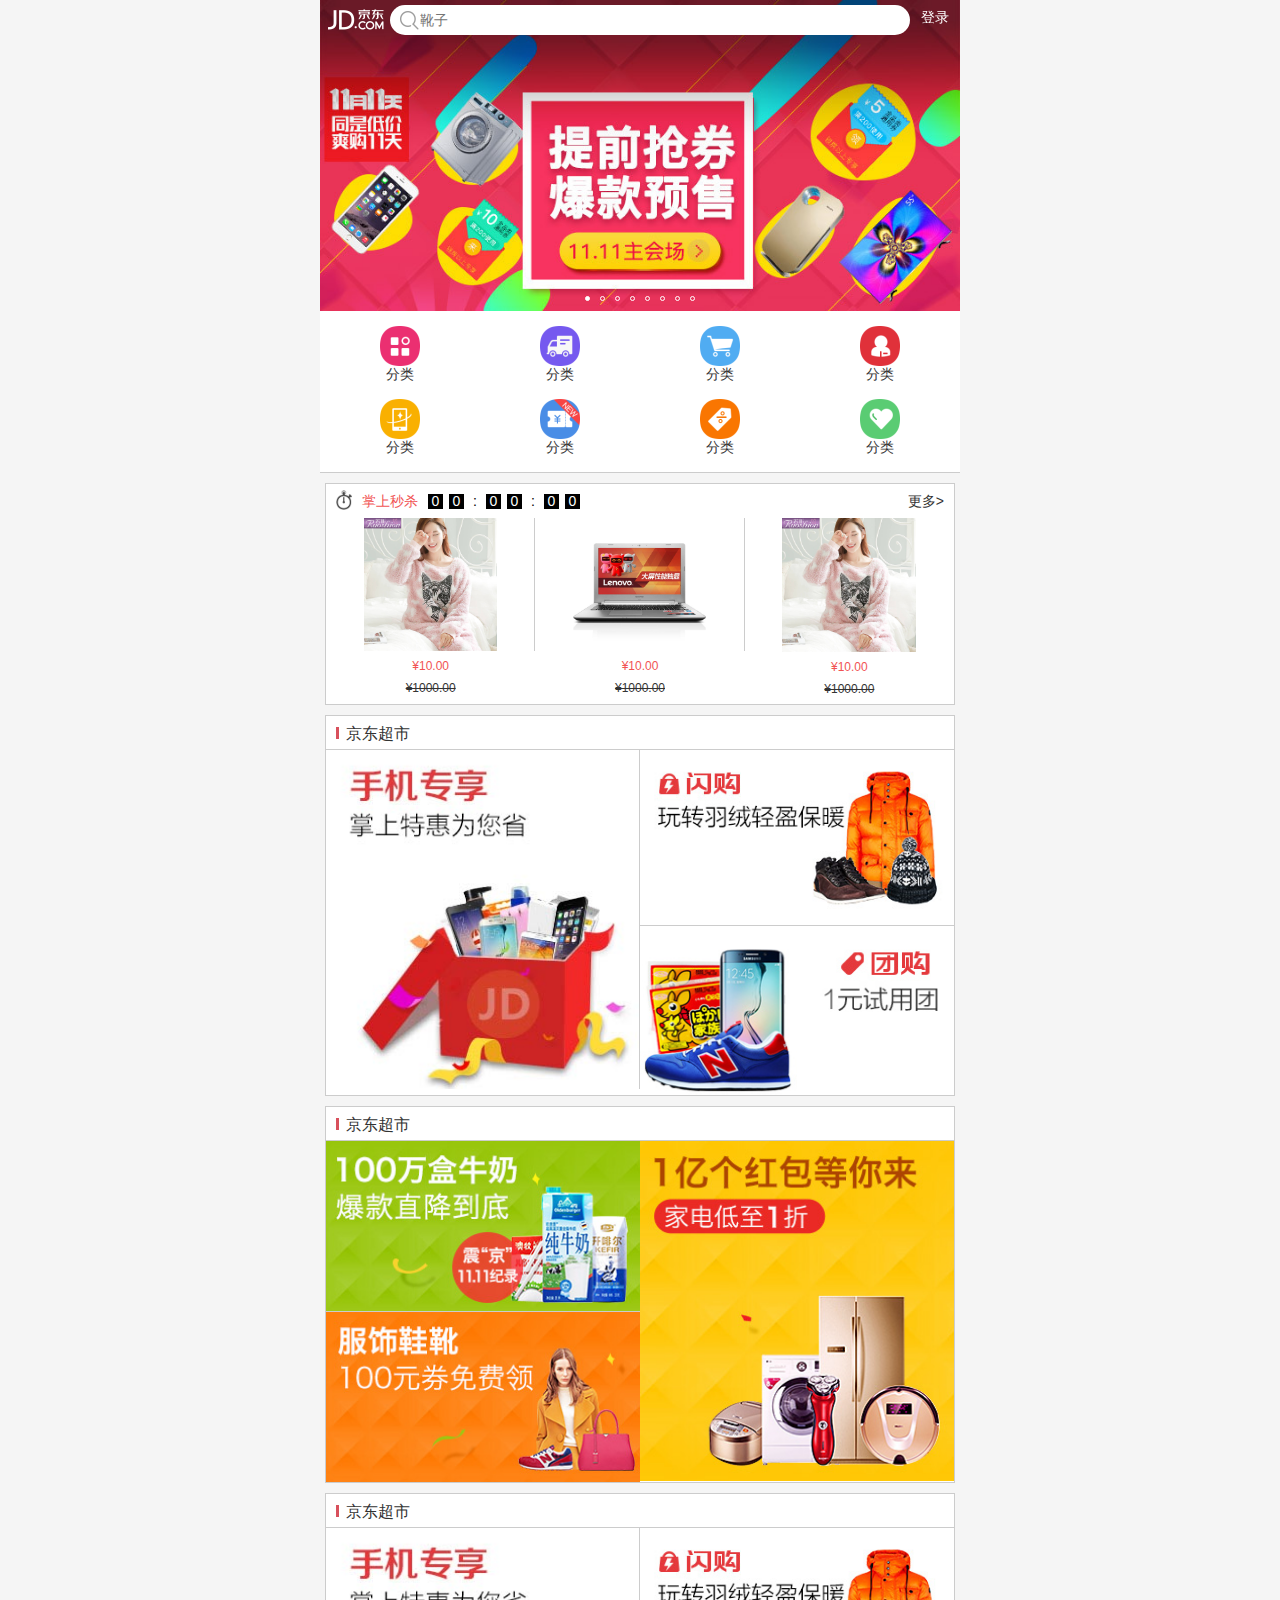
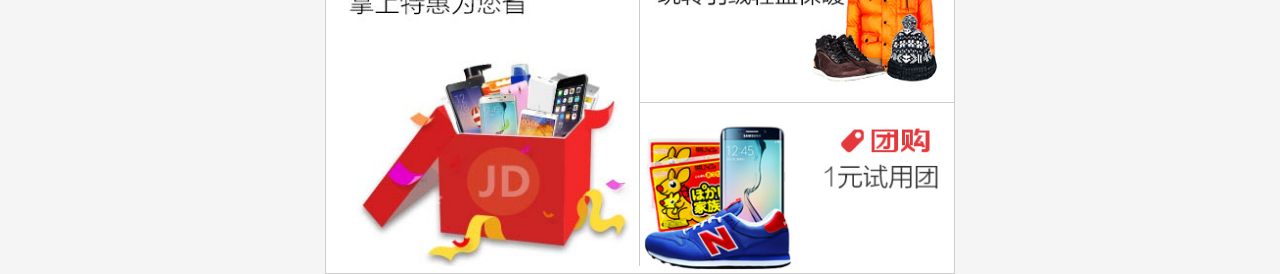
<file: index.html>
<!DOCTYPE html>
<html>
<head lang="en">
    <meta charset="UTF-8">
    <meta name="viewport" content="width=device-width,user-scalable=no,initial-scale=1.0"/>
    <title>wtt-京东-移动站</title>
    <link rel="stylesheet" href="css/base.css"/>
    <link rel="stylesheet" href="css/index.css"/>
</head>
<body>
<!--主体容器-->
<div class="jd_layout">
    <!-- 头部搜索框-->
    <header class="jd_header">
        <div class="jd_header_box">
            <a class="icon_logo" href="#"></a>
            <form action="#">
                <span class="icon_search"></span>
                <input type="search" name="" id="" placeholder="靴子"/>
            </form>
            <a href="#">登录</a>
        </div>
    </header>
    <!--轮播图-->
    <div class="jd_banner">
        <ul class="clearfix">
            <li><a href="#"><img src="images/l8.jpg" alt=""/></a></li>
            <li><a href="#"><img src="images/l1.jpg" alt=""/></a></li>
            <li><a href="#"><img src="images/l2.jpg" alt=""/></a></li>
            <li><a href="#"><img src="images/l3.jpg" alt=""/></a></li>
            <li><a href="#"><img src="images/l4.jpg" alt=""/></a></li>
            <li><a href="#"><img src="images/l5.jpg" alt=""/></a></li>
            <li><a href="#"><img src="images/l6.jpg" alt=""/></a></li>
            <li><a href="#"><img src="images/l7.jpg" alt=""/></a></li>
            <li><a href="#"><img src="images/l8.jpg" alt=""/></a></li>
            <li><a href="#"><img src="images/l1.jpg" alt=""/></a></li>
        </ul>
        <ul>
            <li class="now"></li>
            <li></li>
            <li></li>
            <li></li>
            <li></li>
            <li></li>
            <li></li>
            <li></li>
        </ul>
    </div>
    <!--导航栏-->
    <nav class="jd_nav">
        <ul class="clearfix">
            <li>
                <img src="images/nav0.png" alt=""/>
                <p>分类</p>
            </li>
            <li>
                <img src="images/nav1.png" alt=""/>
                <p>分类</p>
            </li>
            <li>
                <img src="images/nav2.png" alt=""/>
                <p>分类</p>
            </li>
            <li>
                <img src="images/nav3.png" alt=""/>
                <p>分类</p>
            </li>
            <li>
                <img src="images/nav4.png" alt=""/>
                <p>分类</p>
            </li>
            <li>
                <img src="images/nav5.png" alt=""/>
                <p>分类</p>
            </li>
            <li>
                <img src="images/nav6.png" alt=""/>
                <p>分类</p>
            </li>
            <li>
                <img src="images/nav7.png" alt=""/>
                <p>分类</p>
            </li>
        </ul>
    </nav>
    <!--主体内容-->
    <main class="jd_product">
        <!-- 秒杀-->
        <section class="jd_product_box">
            <div class="jd_product_sk">
                <div class="jd_product_sk_left f_left">
                    <i></i>
                    <span>掌上秒杀</span>
                    <div class="sk_time f_left">
                        <span>0</span>
                        <span>0</span>
                        <span>:</span>
                        <span>0</span>
                        <span>0</span>
                        <span>:</span>
                        <span>0</span>
                        <span>0</span>
                    </div>
                </div>
                <a class="f_right">更多></a>
            </div>
            <div class="jd_product_con">
                <ul class="sk_product clearfix">
                    <li>
                        <a href="#"><img src="images/detail01.jpg" alt=""/></a>
                        <p>&yen;10.00</p>
                        <p>&yen;1000.00</p>
                    </li>
                    <li>
                        <a href="#"><img src="images/detail02.jpg" alt=""/></a>
                        <p>&yen;10.00</p>
                        <p>&yen;1000.00</p>
                    </li>
                    <li>
                        <a href="#"><img src="images/detail01.jpg" alt=""/></a>
                        <p>&yen;10.00</p>
                        <p>&yen;1000.00</p>
                    </li>
                </ul>
            </div>
        </section>
        <section class="jd_product_box">
            <div class="jd_product_tit">
                <h3>京东超市</h3>
            </div>
            <div class="jd_product_con clearfix">
                <a class="w_50 b_right f_left" href="#"><img src="images/cp1.jpg" alt=""/></a>
                <a class="w_50 b_bottom f_right" href="#"><img src="images/cp2.jpg" alt=""/></a>
                <a class="w_50 f_right" href="#"><img src="images/cp3.jpg" alt=""/></a>
            </div>
        </section>
        <section class="jd_product_box">
            <div class="jd_product_tit">
                <h3>京东超市</h3>
            </div>
            <div class="jd_product_con clearfix">
                <a class="w_50 .b_left f_right"  href="#"><img src="images/cp4.jpg" alt=""/></a>
                <a class="w_50 b_bottom f_left" href="#"><img src="images/cp5.jpg" alt=""/></a>
                <a class="w_50 f_left" href="#"><img src="images/cp6.jpg" alt=""/></a>
            </div>
        </section>
        <section class="jd_product_box">
            <div class="jd_product_tit">
                <h3>京东超市</h3>
            </div>
            <div class="jd_product_con clearfix">
                <a class="w_50 b_right f_left" href="#"><img src="images/cp1.jpg" alt=""/></a>
                <a class="w_50 b_bottom f_right" href="#"><img src="images/cp2.jpg" alt=""/></a>
                <a class="w_50 f_right" href="#"><img src="images/cp3.jpg" alt=""/></a>
            </div>
        </section>
    </main>

</div>
<script src="js/common.js"></script>
<script src="js/index.js"></script>
</body>
</html>
</file>
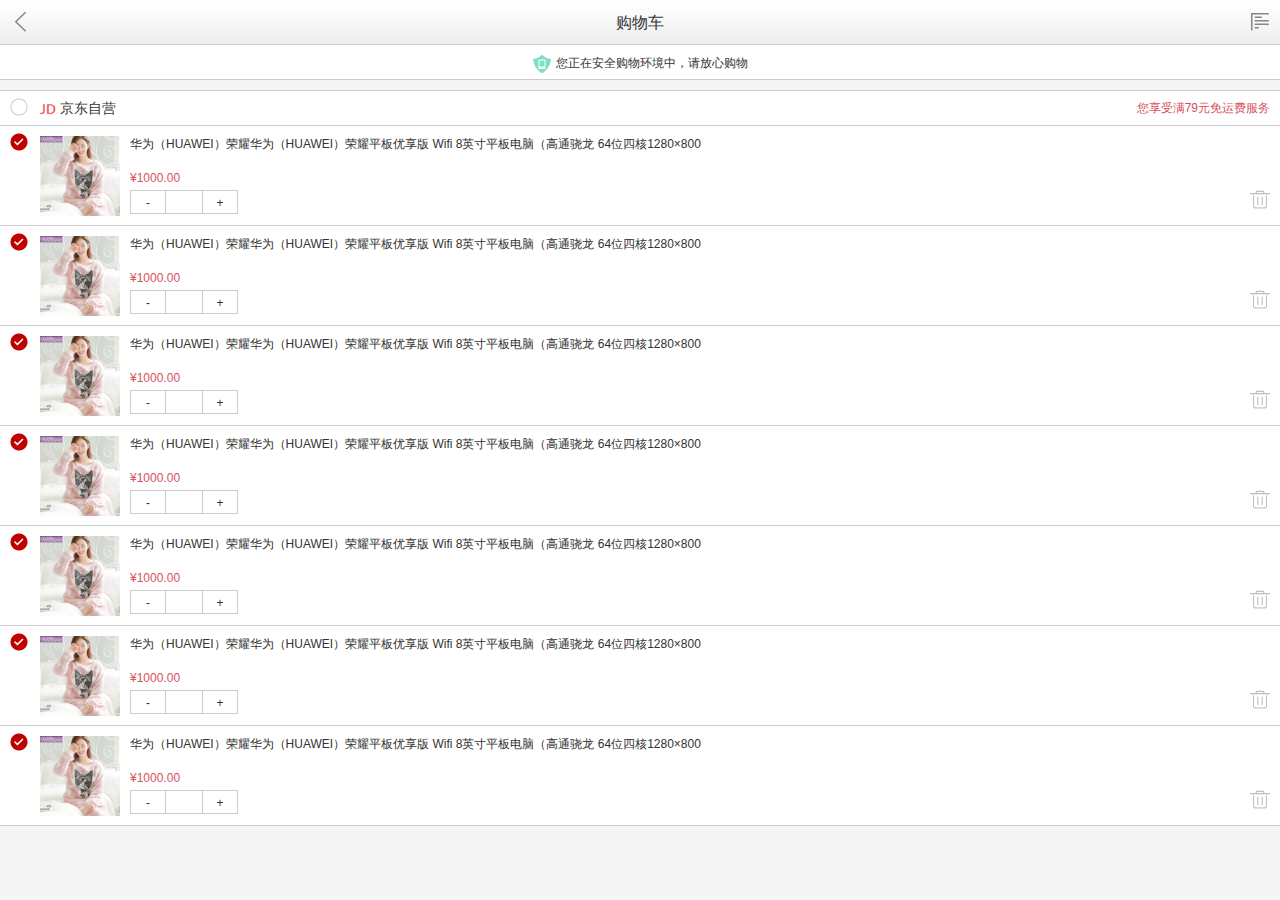
<file: cart.html>
<!DOCTYPE html>
<html>
<head lang="en">
    <meta charset="UTF-8">
    <meta name="viewport" content="width=device-width,user-scalable=no,initial-scale=1.0"/>
    <title>wtt-京东-购物车</title>
    <link rel="stylesheet" href="css/base.css"/>
    <link rel="stylesheet" href="css/cart.css"/>
</head>
<body>
<!-- 顶部搜索框-->
<header class="jd_topbar">
    <a class="icon_back" href="#"></a>
    <h3>购物车</h3>
    <a class="icon_menu" href="#"></a>
</header>
<!--安全提示-->
<div class="jd_safeTip">
    <p>您正在安全购物环境中，请放心购物</p>
</div>
<!--购物车-->
<div class="jd_shop">
    <div class="shop_head">
        <div class="check_box">
            <a class="check_box_a" href="#"></a>
        </div>
        <div class="info_box">
            <img src="images/buy-logo.png" alt=""/>
            <span>京东自营</span>
            <p>您享受满79元免运费服务</p>
        </div>
    </div>
    <div class="shop_con">
        <div class="shop_con_item">
            <div class="check_box">
                <a class="check_box_a" href="#"></a>
            </div>
            <div class="info_box">
                <a class="item_img" href="#"><img src="images/detail01.jpg" alt=""/></a>
                <div class="item_txt">
                    <a href="#">华为（HUAWEI）荣耀华为（HUAWEI）荣耀平板优享版 Wifi 8英寸平板电脑（高通骁龙 64位四核1280×800 </a>
                    <p>&yen;1000.00</p>
                    <div class="option">
                        <div class="option_change">
                            <span>-</span>
                            <input type="tel" name="" id=""/>
                            <span>+</span>
                        </div>
                        <div class="option_delete">
                            <span class="delete_up"></span>
                            <span></span>
                        </div>
                    </div>
                </div>
            </div>
        </div>
        <div class="shop_con_item">
            <div class="check_box">
                <a class="check_box_a" href="#"></a>
            </div>
            <div class="info_box">
                <a class="item_img" href="#"><img src="images/detail01.jpg" alt=""/></a>
                <div class="item_txt">
                    <a href="#">华为（HUAWEI）荣耀华为（HUAWEI）荣耀平板优享版 Wifi 8英寸平板电脑（高通骁龙 64位四核1280×800 </a>
                    <p>&yen;1000.00</p>
                    <div class="option">
                        <div class="option_change">
                            <span>-</span>
                            <input type="tel" name="" id=""/>
                            <span>+</span>
                        </div>
                        <div class="option_delete">
                            <span class="delete_up"></span>
                            <span></span>
                        </div>
                    </div>
                </div>
            </div>
        </div>
        <div class="shop_con_item">
            <div class="check_box">
                <a class="check_box_a" href="#"></a>
            </div>
            <div class="info_box">
                <a class="item_img" href="#"><img src="images/detail01.jpg" alt=""/></a>
                <div class="item_txt">
                    <a href="#">华为（HUAWEI）荣耀华为（HUAWEI）荣耀平板优享版 Wifi 8英寸平板电脑（高通骁龙 64位四核1280×800 </a>
                    <p>&yen;1000.00</p>
                    <div class="option">
                        <div class="option_change">
                            <span>-</span>
                            <input type="tel" name="" id=""/>
                            <span>+</span>
                        </div>
                        <div class="option_delete">
                            <span class="delete_up"></span>
                            <span></span>
                        </div>
                    </div>
                </div>
            </div>
        </div>
        <div class="shop_con_item">
            <div class="check_box">
                <a class="check_box_a" href="#"></a>
            </div>
            <div class="info_box">
                <a class="item_img" href="#"><img src="images/detail01.jpg" alt=""/></a>
                <div class="item_txt">
                    <a href="#">华为（HUAWEI）荣耀华为（HUAWEI）荣耀平板优享版 Wifi 8英寸平板电脑（高通骁龙 64位四核1280×800 </a>
                    <p>&yen;1000.00</p>
                    <div class="option">
                        <div class="option_change">
                            <span>-</span>
                            <input type="tel" name="" id=""/>
                            <span>+</span>
                        </div>
                        <div class="option_delete">
                            <span class="delete_up"></span>
                            <span></span>
                        </div>
                    </div>
                </div>
            </div>
        </div>
        <div class="shop_con_item">
            <div class="check_box">
                <a class="check_box_a" href="#"></a>
            </div>
            <div class="info_box">
                <a class="item_img" href="#"><img src="images/detail01.jpg" alt=""/></a>
                <div class="item_txt">
                    <a href="#">华为（HUAWEI）荣耀华为（HUAWEI）荣耀平板优享版 Wifi 8英寸平板电脑（高通骁龙 64位四核1280×800 </a>
                    <p>&yen;1000.00</p>
                    <div class="option">
                        <div class="option_change">
                            <span>-</span>
                            <input type="tel" name="" id=""/>
                            <span>+</span>
                        </div>
                        <div class="option_delete">
                            <span class="delete_up"></span>
                            <span></span>
                        </div>
                    </div>
                </div>
            </div>
        </div>
        <div class="shop_con_item">
            <div class="check_box">
                <a class="check_box_a" href="#"></a>
            </div>
            <div class="info_box">
                <a class="item_img" href="#"><img src="images/detail01.jpg" alt=""/></a>
                <div class="item_txt">
                    <a href="#">华为（HUAWEI）荣耀华为（HUAWEI）荣耀平板优享版 Wifi 8英寸平板电脑（高通骁龙 64位四核1280×800 </a>
                    <p>&yen;1000.00</p>
                    <div class="option">
                        <div class="option_change">
                            <span>-</span>
                            <input type="tel" name="" id=""/>
                            <span>+</span>
                        </div>
                        <div class="option_delete">
                            <span class="delete_up"></span>
                            <span></span>
                        </div>
                    </div>
                </div>
            </div>
        </div>
        <div class="shop_con_item">
            <div class="check_box">
                <a class="check_box_a" href="#"></a>
            </div>
            <div class="info_box">
                <a class="item_img" href="#"><img src="images/detail01.jpg" alt=""/></a>
                <div class="item_txt">
                    <a href="#">华为（HUAWEI）荣耀华为（HUAWEI）荣耀平板优享版 Wifi 8英寸平板电脑（高通骁龙 64位四核1280×800 </a>
                    <p>&yen;1000.00</p>
                    <div class="option">
                        <div class="option_change">
                            <span>-</span>
                            <input type="tel" name="" id=""/>
                            <span>+</span>
                        </div>
                        <div class="option_delete">
                            <span class="delete_up"></span>
                            <span></span>
                        </div>
                    </div>
                </div>
            </div>
        </div>
    </div>
</div>
<!--弹出层-->
<div class="jd_cover">
    <div class="prompt">
        <p>您确定删除这个商品吗？</p>
        <div class="choice">
            <a class="cancel" href="#">取消</a>
            <a href="#">确定</a>
        </div>
    </div>
</div>

<script src="js/common.js"></script>
<script src="js/cart.js"></script>
</body>
</html>
</file>
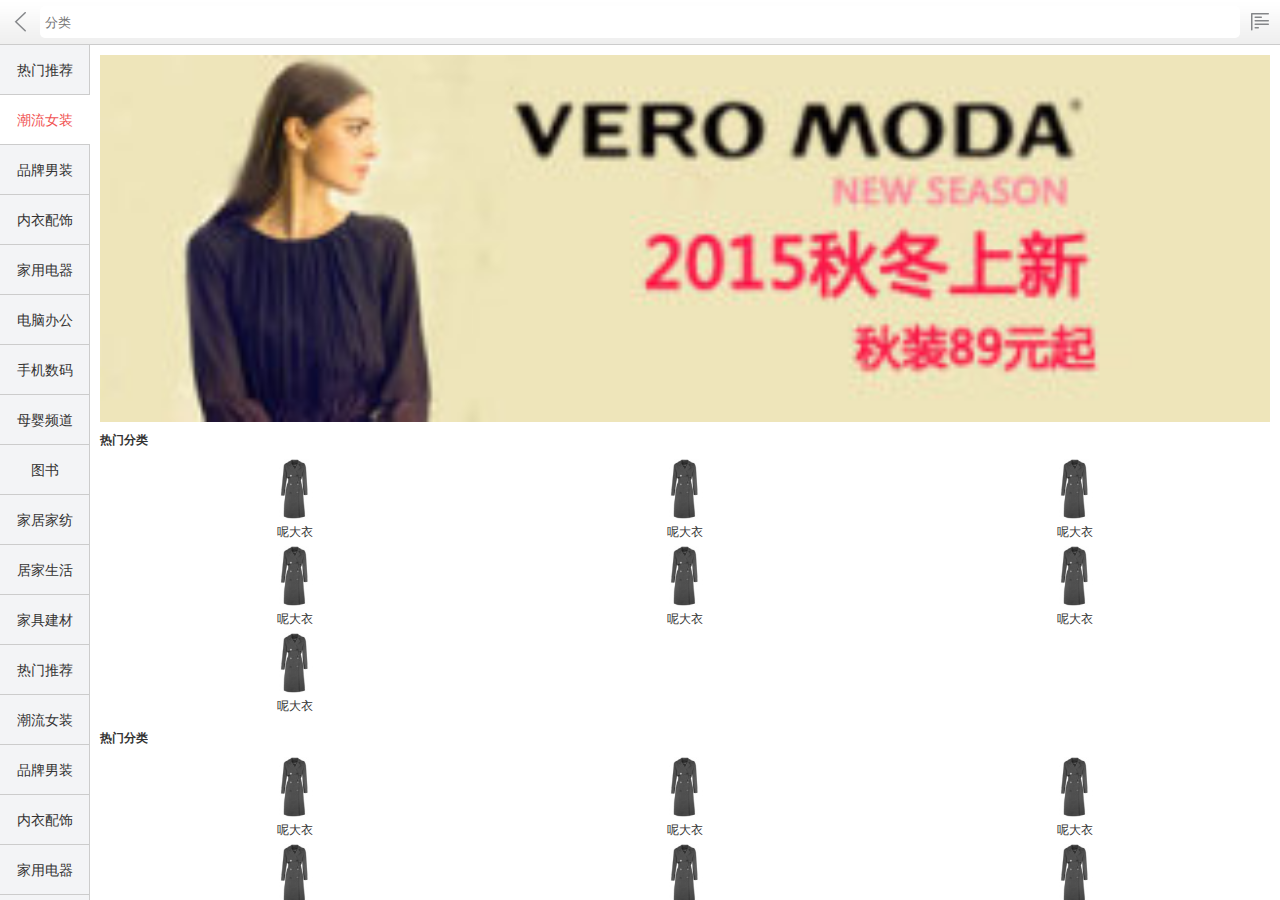
<file: category.html>
<!DOCTYPE html>
<html>
<head lang="en">
    <meta charset="UTF-8">
    <meta name="viewport" content="width=device-width,user-scalable=no,initial-scale=1.0"/>
    <title>wtt-京东--分类</title>
    <link rel="stylesheet" href="css/base.css"/>
    <link rel="stylesheet" href="css/category.css"/>
</head>
<body>
    <!-- 顶部搜索框-->
    <header class="jd_topbar">
        <a class="icon_back" href="#"></a>
        <form action="#">
            <input type="search" name="" id="" placeholder="分类"/>
        </form>
        <a class="icon_menu" href="#"></a>
    </header>
    <!-- 主体部分-->
    <main class="jd_category">
        <div class="jd_category_left">
            <ul>
                <li class=""><a href="javascript:;">热门推荐</a></li>
                <li class="now"><a href="javascript:;">潮流女装</a></li>
                <li class=""><a href="javascript:;">品牌男装</a></li>
                <li class=""><a href="javascript:;">内衣配饰</a></li>
                <li class=""><a href="javascript:;">家用电器</a></li>
                <li class=""><a href="javascript:;">电脑办公</a></li>
                <li class=""><a href="javascript:;">手机数码</a></li>
                <li class=""><a href="javascript:;">母婴频道</a></li>
                <li class=""><a href="javascript:;">图书</a></li>
                <li class=""><a href="javascript:;">家居家纺</a></li>
                <li class=""><a href="javascript:;">居家生活</a></li>
                <li class=""><a href="javascript:;">家具建材</a></li>
                <li class=""><a href="javascript:;">热门推荐</a></li>
                <li class=""><a href="javascript:;">潮流女装</a></li>
                <li class=""><a href="javascript:;">品牌男装</a></li>
                <li class=""><a href="javascript:;">内衣配饰</a></li>
                <li class=""><a href="javascript:;">家用电器</a></li>
                <li class=""><a href="javascript:;">电脑办公</a></li>
                <li class=""><a href="javascript:;">手机数码</a></li>
                <li class=""><a href="javascript:;">母婴频道</a></li>
                <li class=""><a href="javascript:;">图书</a></li>
                <li class=""><a href="javascript:;">家居家纺</a></li>
                <li class=""><a href="javascript:;">居家生活</a></li>
                <li class=""><a href="javascript:;">家具建材</a></li>
            </ul>

        </div>
        <div class="jd_category_right">
            <div class="category_right_con">
                <a class="category_right_banner">
                    <img src="images/banner_1.jpg" alt=""/>
                </a>
                <div class="category_right_items ">
                    <h3>热门分类</h3>
                    <ul class="clearfix">
                        <li>
                            <a href="#"><img src="images/nv-fy.jpg" alt=""/><p>呢大衣</p></a>
                        </li>
                        <li>
                            <a href="#"><img src="images/nv-fy.jpg" alt=""/><p>呢大衣</p></a>
                        </li>
                        <li>
                            <a href="#"><img src="images/nv-fy.jpg" alt=""/><p>呢大衣</p></a>
                        </li>
                        <li>
                            <a href="#"><img src="images/nv-fy.jpg" alt=""/><p>呢大衣</p></a>
                        </li>
                        <li>
                            <a href="#"><img src="images/nv-fy.jpg" alt=""/><p>呢大衣</p></a>
                        </li>
                        <li>
                            <a href="#"><img src="images/nv-fy.jpg" alt=""/><p>呢大衣</p></a>
                        </li>
                        <li>
                            <a href="#"><img src="images/nv-fy.jpg" alt=""/><p>呢大衣</p></a>
                        </li>
                    </ul>
                </div>
                <div class="category_right_items">
                    <h3>热门分类</h3>
                    <ul class="clearfix">
                        <li>
                            <a href="#"><img src="images/nv-fy.jpg" alt=""/><p>呢大衣</p></a>
                        </li>
                        <li>
                            <a href="#"><img src="images/nv-fy.jpg" alt=""/><p>呢大衣</p></a>
                        </li>
                        <li>
                            <a href="#"><img src="images/nv-fy.jpg" alt=""/><p>呢大衣</p></a>
                        </li>
                        <li>
                            <a href="#"><img src="images/nv-fy.jpg" alt=""/><p>呢大衣</p></a>
                        </li>
                        <li>
                            <a href="#"><img src="images/nv-fy.jpg" alt=""/><p>呢大衣</p></a>
                        </li>
                        <li>
                            <a href="#"><img src="images/nv-fy.jpg" alt=""/><p>呢大衣</p></a>
                        </li>
                        <li>
                            <a href="#"><img src="images/nv-fy.jpg" alt=""/><p>呢大衣</p></a>
                        </li>
                    </ul>
                </div>
            </div>

        </div>
    </main>

<script src="js/common.js"></script>
<script src="js/swipe.js"></script>
<script src="js/category.js"></script>
</body>
</html>
</file>
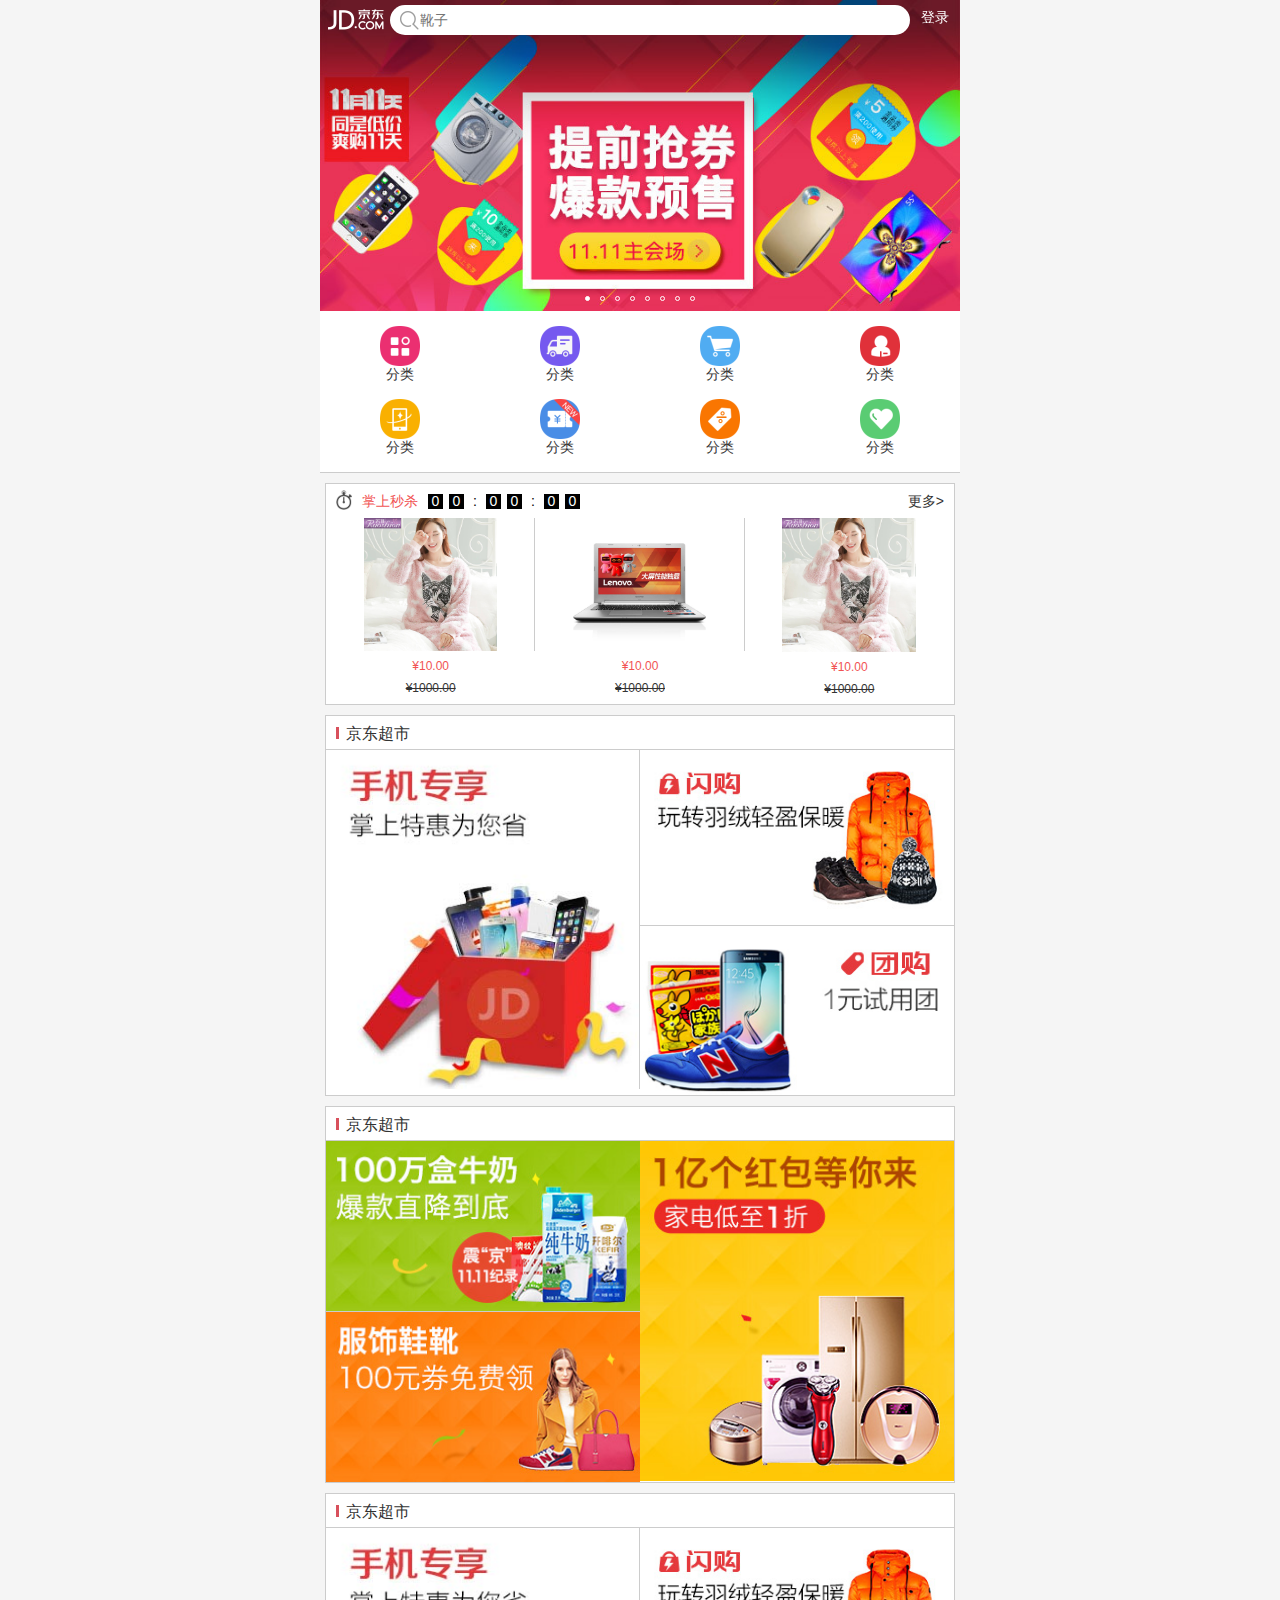
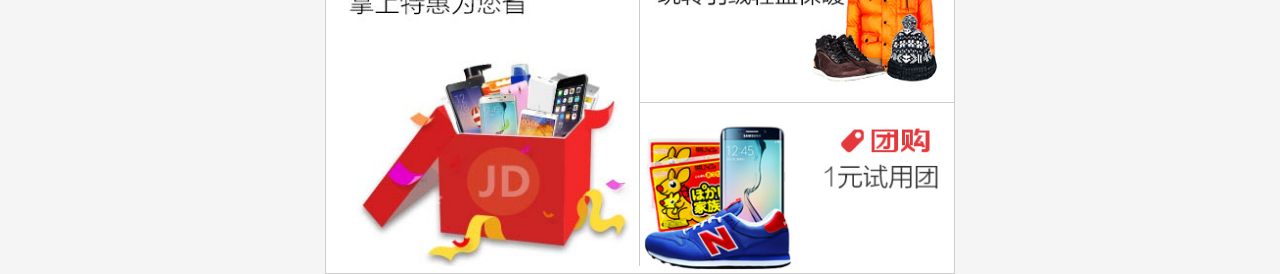
<file: index_zepto.html>
<!DOCTYPE html>
<html>
<head lang="en">
    <meta charset="UTF-8">
    <meta name="viewport" content="width=device-width,user-scalable=no,initial-scale=1.0"/>
    <title>wtt-京东-移动站</title>
    <link rel="stylesheet" href="css/base.css"/>
    <link rel="stylesheet" href="css/index.css"/>
</head>
<body>
<!--主体容器-->
<div class="jd_layout">
    <!-- 头部搜索框-->
    <header class="jd_header">
        <div class="jd_header_box">
            <a class="icon_logo" href="#"></a>

            <form action="#">
                <span class="icon_search"></span>
                <input type="search" name="" id="" placeholder="靴子"/>
            </form>
            <a href="#">登录</a>
        </div>
    </header>
    <!--轮播图-->
    <div class="jd_banner">
        <ul class="clearfix">
            <li><a href="#"><img src="images/l8.jpg" alt=""/></a></li>
            <li><a href="#"><img src="images/l1.jpg" alt=""/></a></li>
            <li><a href="#"><img src="images/l2.jpg" alt=""/></a></li>
            <li><a href="#"><img src="images/l3.jpg" alt=""/></a></li>
            <li><a href="#"><img src="images/l4.jpg" alt=""/></a></li>
            <li><a href="#"><img src="images/l5.jpg" alt=""/></a></li>
            <li><a href="#"><img src="images/l6.jpg" alt=""/></a></li>
            <li><a href="#"><img src="images/l7.jpg" alt=""/></a></li>
            <li><a href="#"><img src="images/l8.jpg" alt=""/></a></li>
            <li><a href="#"><img src="images/l1.jpg" alt=""/></a></li>
        </ul>
        <ul>
            <li class="now"></li>
            <li></li>
            <li></li>
            <li></li>
            <li></li>
            <li></li>
            <li></li>
            <li></li>
        </ul>
    </div>
    <!--导航栏-->
    <nav class="jd_nav">
        <ul class="clearfix">
            <li>
                <img src="images/nav0.png" alt=""/>

                <p>分类</p>
            </li>
            <li>
                <img src="images/nav1.png" alt=""/>

                <p>分类</p>
            </li>
            <li>
                <img src="images/nav2.png" alt=""/>

                <p>分类</p>
            </li>
            <li>
                <img src="images/nav3.png" alt=""/>

                <p>分类</p>
            </li>
            <li>
                <img src="images/nav4.png" alt=""/>

                <p>分类</p>
            </li>
            <li>
                <img src="images/nav5.png" alt=""/>

                <p>分类</p>
            </li>
            <li>
                <img src="images/nav6.png" alt=""/>

                <p>分类</p>
            </li>
            <li>
                <img src="images/nav7.png" alt=""/>

                <p>分类</p>
            </li>
        </ul>
    </nav>
    <!--主体内容-->
    <main class="jd_product">
        <!-- 秒杀-->
        <section class="jd_product_box">
            <div class="jd_product_sk">
                <div class="jd_product_sk_left f_left">
                    <i></i>
                    <span>掌上秒杀</span>

                    <div class="sk_time f_left">
                        <span>0</span>
                        <span>0</span>
                        <span>:</span>
                        <span>0</span>
                        <span>0</span>
                        <span>:</span>
                        <span>0</span>
                        <span>0</span>
                    </div>
                </div>
                <a class="f_right">更多></a>
            </div>
            <div class="jd_product_con">
                <ul class="sk_product clearfix">
                    <li>
                        <a href="#"><img src="images/detail01.jpg" alt=""/></a>

                        <p>&yen;10.00</p>

                        <p>&yen;1000.00</p>
                    </li>
                    <li>
                        <a href="#"><img src="images/detail02.jpg" alt=""/></a>

                        <p>&yen;10.00</p>

                        <p>&yen;1000.00</p>
                    </li>
                    <li>
                        <a href="#"><img src="images/detail01.jpg" alt=""/></a>

                        <p>&yen;10.00</p>

                        <p>&yen;1000.00</p>
                    </li>
                </ul>
            </div>
        </section>
        <section class="jd_product_box">
            <div class="jd_product_tit">
                <h3>京东超市</h3>
            </div>
            <div class="jd_product_con clearfix">
                <a class="w_50 b_right f_left" href="#"><img src="images/cp1.jpg" alt=""/></a>
                <a class="w_50 b_bottom f_right" href="#"><img src="images/cp2.jpg" alt=""/></a>
                <a class="w_50 f_right" href="#"><img src="images/cp3.jpg" alt=""/></a>
            </div>
        </section>
        <section class="jd_product_box">
            <div class="jd_product_tit">
                <h3>京东超市</h3>
            </div>
            <div class="jd_product_con clearfix">
                <a class="w_50 .b_left f_right" href="#"><img src="images/cp4.jpg" alt=""/></a>
                <a class="w_50 b_bottom f_left" href="#"><img src="images/cp5.jpg" alt=""/></a>
                <a class="w_50 f_left" href="#"><img src="images/cp6.jpg" alt=""/></a>
            </div>
        </section>
        <section class="jd_product_box">
            <div class="jd_product_tit">
                <h3>京东超市</h3>
            </div>
            <div class="jd_product_con clearfix">
                <a class="w_50 b_right f_left" href="#"><img src="images/cp1.jpg" alt=""/></a>
                <a class="w_50 b_bottom f_right" href="#"><img src="images/cp2.jpg" alt=""/></a>
                <a class="w_50 f_right" href="#"><img src="images/cp3.jpg" alt=""/></a>
            </div>
        </section>
    </main>

</div>
<!--引入文件-->
<script src="js/zepto/zepto.min.js"></script>
<script src="js/zepto/fx.js"></script>
<script src="js/zepto/selector.js"></script>
<script src="js/zepto/touch.js"></script>
<script>
    /*
     * 1.图片无缝滑动
     * 2.点跟着走
     * 3.手指滑动图片跟着走
     * */
    $(function () {
        var timer = null;
        var $banner = $(".jd_banner");
        var width = $banner.width();
        var $imageBox = $banner.find("ul").eq(0);
        //console.log(imageBox);
        var $pointBox = $banner.children("ul:last-child");
        //console.log(pointBox);
        var $points = $pointBox.children("li");
        //console.log(points);

        function animateFun() {
            $imageBox.animate({
                "transform": "translateX(" + (-index * width) + "px)"
            }, 300, "ease", function () {
                if (index >= 9) {
                    index = 1;
                    $imageBox.css({"transform": "translateX(" + (-index * width) + "px)"});
                } else if (index <= 0) {
                    index = 8;
                    $imageBox.css({"transform": "translateX(" + (-index * width) + "px)"});
                }
                $points.removeClass("now")
                        .eq(index - 1).addClass("now");
            });


        }

        var index = 1;
        timer = setInterval(function () {
            index++;
            animateFun();
        }, 1000);

        //手势事件
        $imageBox.on("swipeLeft", function () {
            index++;
            animateFun();
        });
        $imageBox.on("swipeRight", function () {
            index--;
            animateFun();
        });
    });
</script>


</body>
</html>
</file>
<file: css/base.css>
/*=========重置默认样式*/
/*匹配所有元素包括伪类元素*/
*,::before,::after{
    margin: 0;
    padding: 0;
    -webkit-box-sizing: border-box;/*兼容移动端主流浏览器*/
    box-sizing: border-box;/*运用了非固定像素布局*/
    /*清除移动端点击高亮效果*/
    -webkit-tap-highlight-color: transparent;/*轻击*/
}
/*设置默认字体*/
body{
    font-family: Microsoft Yahei, sans-serif;/*移动端默认的字体*/
    font-size: 14px;
    color:#333;
}
ul,ol{
    list-style: none;
}
a{
    color:#333;
    text-decoration: none;
}
a:hover{
    color:#333;
}
img {
    border: 0;
    vertical-align: middle;
}
/*去除表单元素的浏览器默认样式*/
input[type="text"],input[type="search"],input[type="tel"],textarea{
    border:none;
    outline:none;
    resize:none;
    /*清除移动端默认的阴影效果*/
    -webkit-appearance: none;
}

/*===========公用样式*/
.f_left{
    float: left;
}
.f_right{
    float: right;
}
/*清除浮动*/
.clearfix::before,.clearfix::after{
    content: "";
    display: block;
    height: 0;
    line-height: 0;
    visibility: hidden;
    clear: both;
}
[class^="icon_"]{
    background-image: url("../images/sprites.png");
    -webkit-background-size: 200px 200px;
    background-size: 200px 200px;
}
.w_50{
    width: 50%;
}
.b_right{
    border-right: 1px solid #ccc;
}
.b_left{
    border-left: 1px solid #ccc;
}
.b_bottom{
    border-bottom: 1px solid #ccc;
}

/*页面通用部分*/
/*顶部搜索框*/
.jd_topbar{
    width: 100%;
    height: 45px;
    border-bottom: 1px solid #ccc;
    background: url("../images/header-bg.png") repeat-x;
    background-size: 1px 44px;
    position: absolute;
}
.jd_topbar a{
    position: absolute;
    top:0;
    width: 40px;
    height: 44px;
    padding:12px 10px;
    background-origin: content-box;
    background-clip: content-box;
}
.jd_topbar a.icon_back{
    background-position: -20px 0;
    left:0;
}
.jd_topbar a.icon_menu{
    background-position: -60px 0;
    right:0;
}
.jd_topbar form{
    padding:6px 40px;
}
.jd_topbar form input{
    height: 32px;
    width: 100%;
    padding-left:5px;
    border-radius: 5px;
}
.jd_topbar h3{
    font-weight: normal;
    text-align: center;
    height: 44px;
    line-height: 44px;
}
</file>
<file: css/index.css>
body {
    background-color: #f5f5f5;
}

.jd_layout {
    width: 100%;
    max-width: 640px; /*因为通用的设计稿是640px 如果是750px设计稿 最大宽度设置750*/
    min-width: 320px; /*保证我们的布局比较正常 一般手机的宽度都比320大*/
    margin: 0 auto;
    position: relative;
}

/*头部搜索框*/
.jd_header {
    position: fixed;
    width: 100%;
    z-index: 1;
}

.jd_header_box {
    max-width: 640px;
    min-width: 320px;
    background-color: rgba(201, 21, 35, 0);
    position: relative;
    width: 100%;
    height: 40px;
}

.jd_header_box .icon_logo {
    position: absolute;
    left: 8px;
    top: 3px;
    width: 60px;
    height: 36px;
    background-position: 0 -103px;
}

.jd_header_box .icon_search {
    position: absolute;
    left: 80px;
    top: 10px;
    width: 20px;
    height: 20px;
    background-position: -60px -109px;
}

.jd_header_box form {
    padding-left: 70px;
    padding-right: 50px;
    padding-top: 5px;
}

.jd_header_box input {
    height: 30px;
    width: 100%;
    border-radius: 16px;
    padding-left: 30px;
    font-size: 14px;
}

.jd_header_box a:last-child {
    position: absolute;
    right: 11px;
    top: 9px;
    color: #fff;
}

/*轮播图*/
.jd_banner {
    width: 100%;
    overflow: hidden;
    position: relative;
}

.jd_banner ul:first-child {
    width: 1000%;
    transform: translate(-10%);
    -webkit-transform: translate(-10%);
}

.jd_banner ul:first-child li {
    float: left;
    width: 10%;
}

/*.jd_banner ul:first-child li a{
    width: 100%;
    display:block;
}*/
.jd_banner ul:first-child li a img {
    width: 100%;
    display: block;
}

.jd_banner ul:last-child {
    height: 5px;
    position: absolute;
    left: 50%;
    bottom: 10px;
    margin-left: -60px;
}

.jd_banner ul:last-child li {
    float: left;
    margin: 0 5px;
    width: 5px;
    height: 5px;
    border-radius: 50%;
    border: 1px solid #fff;
}
.jd_banner ul:last-child li.now {
    background-color: #fff;
}

/*导航栏*/
.jd_nav {
    width: 100%;
    background-color: #fff;
    border-bottom: 1px solid #ccc;
}

.jd_nav ul {
    width: 100%;
    background-color: #fff;
    padding-top: 15px;
}

.jd_nav ul li {
    float: left;
    width: 25%;
    text-align: center;
    padding-bottom: 15px;
}

.jd_nav ul li img {
    width: 40px;
    height: 40px;
}

/*主体内容*/
.jd_product {
    padding: 0 5px;
    width: 100%;
}

.jd_product_box {
    width: 100%;
    margin-top: 10px;
    border: 1px solid #ccc;
    background-color: #fff;
}

.jd_product_sk {
    height: 34px;
    line-height: 34px;
}

.jd_product_sk_left > i {
    width: 16px;
    height: 20px;
    background: url("../images/seckill-icon.png");
    -webkit-background-size: 16px 20px;
    background-size: 16px 20px;
    float: left;
    margin: 6px 10px;
}

.jd_product_sk_left > span {
    float: left;
    color: #f15353;
}

.jd_product_sk_left .sk_time {
    margin-top: 10px;
    margin-left: 7px;
}

.jd_product_sk_left .sk_time span {
    background-color: #000;
    color: #fff;
    width: 15px;
    height: 15px;
    float: left;
    text-align: center;
    line-height: 15px;
    margin: 0 3px;
}

.jd_product_sk_left .sk_time span:nth-child(3n) {
    background-color: #fff;
    color: #000;
    width: 10px;
}

.jd_product_sk > a {
    margin-right: 10px;
}

.sk_product {
    /*display: flex;*/
}

.sk_product li {
    float: left;
    width: 33.3333%;
    text-align: center;
}

.sk_product li a {
    display: block;
    border-right: 1px solid #ccc;
}

.sk_product li:nth-child(3) a {
    border: 0;
}

.sk_product li a img {
    width: 64%;
    margin: 0 auto;
}

.sk_product li p {
    margin: 8px 0;
    font-size: 12px;
}

.sk_product li p:nth-child(2) {
    color: #f15353;
}

.sk_product li p:last-child {
    text-decoration: line-through;
}

.jd_product_tit {
    height: 34px;
    line-height: 34px;
    position: relative;
    border-bottom: 1px solid #ccc;
}

.jd_product_tit h3 {
    padding-left: 20px;
    font-weight: normal;
}

.jd_product_tit h3:before {
    content: '';
    position: absolute;
    left: 10px;
    top: 11px;
    width: 3px;
    height: 12px;
    background-color: #d8505c;
}

.jd_product_con .w_50 img {
    width: 100%;
    display: block;
}
</file>
<file: css/cart.css>
body {
    background-color: #f5f5f5;
}

/*覆盖顶部通栏的样式*/
.jd_topbar {
    position: static;
}

/*安全提示*/
.jd_safeTip {
    background-color: #fff;
    height: 35px;
    line-height: 35px;
    border-bottom: 1px solid #ccc;
    text-align: center;
}

.jd_safeTip p {
    font-size: 12px;
    position: relative;
    padding-left: 23px;
    display: inline-block;
}

.jd_safeTip p:before {
    content: '';
    width: 18px;
    height: 18px;
    background: url("../images/safe_icon.png") no-repeat;
    -webkit-background-size: 18px 18px;
    background-size: 18px 18px;
    position: absolute;
    top: 9px;
    left:0;
}

/*店铺*/
.jd_shop {
    background-color: #fff;
    margin-top: 10px;
    width: 100%;
    height: 100%;
    border-top: 1px solid #ccc;
    border-bottom: 1px solid #ccc;
}

/*勾选框*/
.check_box {
    float: left;
}

.check_box_a {
    width: 40px;
    height: 34px;
    padding: 7px 10px;
    background: url("../images/shop-icon.png");
    background-size: 50px 100px;
    background-origin: content-box;
    background-clip: content-box;
    display: block;
}

.info_box {
    overflow: hidden;
    padding-right: 10px;
}

/*头部*/
.shop_head {
    height: 34px;
    line-height: 34px;
}

.shop_head .info_box img {
    width: 16px;
    height: 14px;
}

.shop_head .info_box p {
    float: right;
    color: #d8505c;
    font-size: 12px;
}

/*内容*/
.shop_con_item {
    border-top: 1px solid #ccc;
    min-height: 100px;
}

.shop_con_item .check_box_a {
    background-position: -25px 0;
}

.shop_con_item .info_box {
    margin-top:10px;
}

.item_img {
    width: 80px;
    height: 80px;
    float: left;
}

.item_img img {
    width: 100%;
    height: 100%;
    display: block;
}
.item_txt{
    font-size: 12px;
    overflow: hidden;
    padding-left:10px;
}
.item_txt a{
    display: block;
    overflow: hidden;
    height: 30px;
}
.item_txt p{
    padding:5px 0;
    color: #d8505c;
}
.item_txt .option_change{
    float: left;
}
.item_txt .option_change span{
    width: 36px;
    height: 24px;
    line-height: 24px;
    float: left;
    border: 1px solid #ccc;
    text-align: center;
}
.item_txt .option_change input{
    width: 36px;
    height: 24px;
    float: left;
    border-top: 1px solid #ccc;
    border-bottom: 1px solid #ccc;
}
.item_txt .option_delete{
    float: right;
}
.item_txt .option_delete span:first-child{
    width: 20px;
    height: 5px;
    background: url("../images/delete_up.png") no-repeat;
    background-size: 20px 5px;
    display: block;
    margin-left: -1px;
    margin-bottom:-3px;
    transition: all 1s;
}
.item_txt .option_delete span:last-child{
    width: 18px;
    height: 18px;
    background: url("../images/delete_down.png") no-repeat;
    background-size: 18px 18px;
    display: block;
}
/*弹出层*/
.jd_cover{
    position: fixed;
    left: 0;
    top:0;
    width: 100%;
    height: 100%;
    background-color: rgba(0,0,0,0.5);
    display: none;
}
.prompt{
    background-color: #fff;
    width: 80%;
    position: absolute;
    left:50%;
    top:50%;
    transform: translate3d(-50%,-50%,0);
    border-radius: 4px;
    padding:0 10px;
}
.prompt p{
    font-size: 20px;
    height:80px;
    line-height: 80px;
    text-align: center;
    border-bottom: 1px solid #ccc;
}
.choice a{
    float: left;
    height: 36px;
    line-height: 36px;
    width: 45%;
    text-align: center;
    font-size: 16px;
    border-radius: 4px;
    margin:10px 0;
}
.choice a:first-child{
    border: 1px solid #ccc;
    margin-right:10%;
}
.choice a:last-child{
    background-color: #d8505c;
    color:#fff;
}
/*prompt动画*/
@keyframes myBounceInDown {
    0%{
        opacity: 0;
        transform: translate3d(-50%,-1000%,0)
    }
    60%{
        opacity: 1;
        transform: translate3d(-50%,-43%,0)
    }
    75%{
        transform: translate3d(-50%,-55%,0)
    }
    90%{
        transform: translate3d(-50%,-48%,0)
    }
    100%{
        transform: translate3d(-50%,-50%,0)
    }
}
.myBounceInDown{
    -webkit-animation: myBounceInDown 1s;
    animation: myBounceInDown 1s;
}
</file>
<file: css/category.css>
html,body{
    width: 100%;
    height: 100%;
}

/*主体部分*/
.jd_category{
    width: 100%;
    height: 100%;
    padding-top: 45px;
    overflow: hidden;
}
.jd_category_left{
    width: 90px;
    float: left;
    height: 100%;
    overflow: hidden;
}
.jd_category_left ul{
    width: 100%;
}
.jd_category_left ul li{
    width: 100%;
    height: 50px;
    line-height: 50px;
    text-align: center;
    border-right: 1px solid #ccc;
    border-bottom: 1px solid #ccc;
    background-color: #f3f4f6;
}
.jd_category_left ul li.now{
    border-right: none;
    background-color: #fff;
}
.jd_category_left ul li a{
    display: block;
}
.jd_category_left ul li.now a{
    color:#f15353;
}
.jd_category_right{
    height: 100%;
    overflow: hidden;
}
.category_right_con{
    padding:0 10px;
}
.category_right_banner{
    width: 100%;
    display: block;
    padding-top:10px;
}
.category_right_banner img{
    width: 100%;
    display: block;
}
.category_right_items{
    margin-top:10px;
}
.category_right_items h3{
     font-size: 12px;
 }
.category_right_items ul{
     margin-top:10px;
 }
.category_right_items ul li{
    float: left;
    width: 33.3333%;
}
.category_right_items ul li a{
    display: block;
    width: 100%;
}
.category_right_items ul li a img{
    display: block;
    width: 100%;
    width: 60px;
    height: 60px;
    margin:0 auto;
}
.category_right_items ul li a p{
    font-size: 12px;
    text-align: center;
    padding:5px 0;
}
</file>
